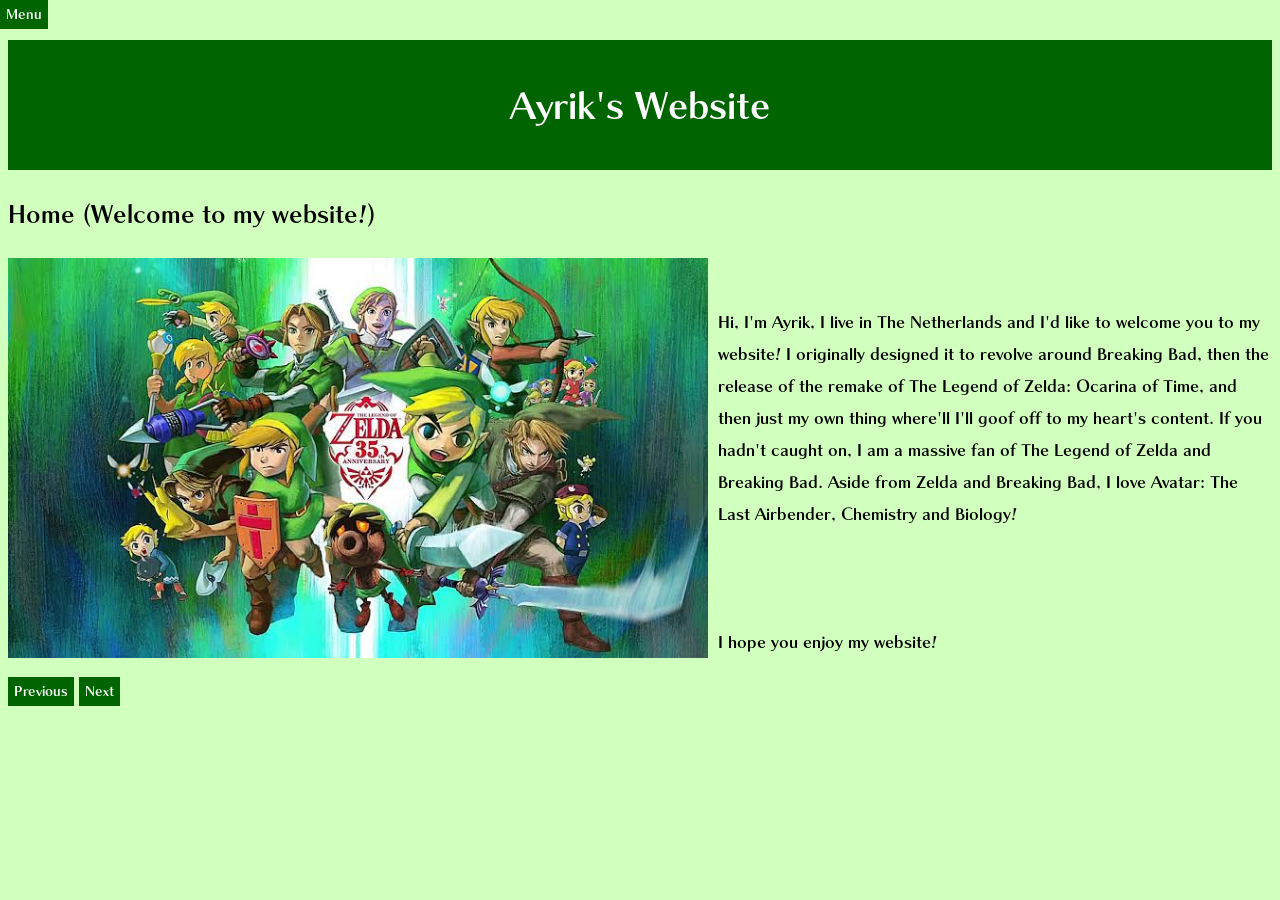
<file: index.html>
<!DOCTYPE html> <!-- informatie dat pagina HTML gebruikt -->
<html> <!-- Alles wat in de website zit en alle eigenschappen van de website zitten onder de HTML-tag -->
    <head> <!-- metadata gegevens houder -->
        <link rel="stylesheet" href="CSS/styles.css"> <!-- activering CSS code -->
        <link rel="icon" type="image/x-icon" href="Images/mainpage icon.webp">
        <title> Ayrik's Website </title>
        <meta charset="utf-8">
        <style>

            @font-face {
                font-family: 'OOTFont';
                src: url(Miscellanous/chiarostd_b.otf);
            }
    
            head {
                font-family: 'OOTFont';
            }

            body {
                font-family: 'OOTFont';
            }

        </style>
        <div>
            <div class="dropdown">
                <button id="MenuBTN" class="dropbtn" style="color: #fff;" > Menu </button>
                <div class="dropdown-content">
                    <a href="binairstelsel.html" style="color:#fff"> &nbsp; Binary Systems </a>
                    <a href="colormodels.html" style="color: #fff;"> &nbsp; Color Models </a>
                    <a href="compression.html" style="color: #fff;"> &nbsp; File Compression </a>
                    <a href="AI.html" style="color: #fff;"> &nbsp; AI-less Website </a>
                </div>
            </div>
        </div>
    </head>
    <body>
        <div class="header"> 
            <h1> Ayrik's Website </h1>
        </div>
        <div class="main">
            <h2> Home (Welcome to my website!) </h2>
            <img id="Image1" src="Images/zelda35.jpg" alt="There SHOULD've been an image of the box art here. Sucks you're not able to see it!"> 
            <br>
            <p> Hi, I'm Ayrik, I live in The Netherlands and I'd like to welcome you to my website! I originally designed it to revolve around Breaking Bad, then the release of the remake of The Legend of Zelda: Ocarina of Time, and then just my own thing where'll I'll goof off to my heart's content. If you hadn't caught on, I am a massive fan of The Legend of Zelda and Breaking Bad. Aside from Zelda and Breaking Bad, I love Avatar: The Last Airbender, Chemistry and Biology! </p>
            <br>
            <br>
            <p> I hope you enjoy my website! </p>
        </div>
        <button id="IMGBTN" onclick="document.getElementById('Image1').src = 'Images/zelda35.jpg'"> Previous </button>
        <button id="IMGBTN" onclick="document.getElementById('Image1').src = 'Images/BrBaposter.jpg'"> Next </button>
    </body>
</html>
</file>
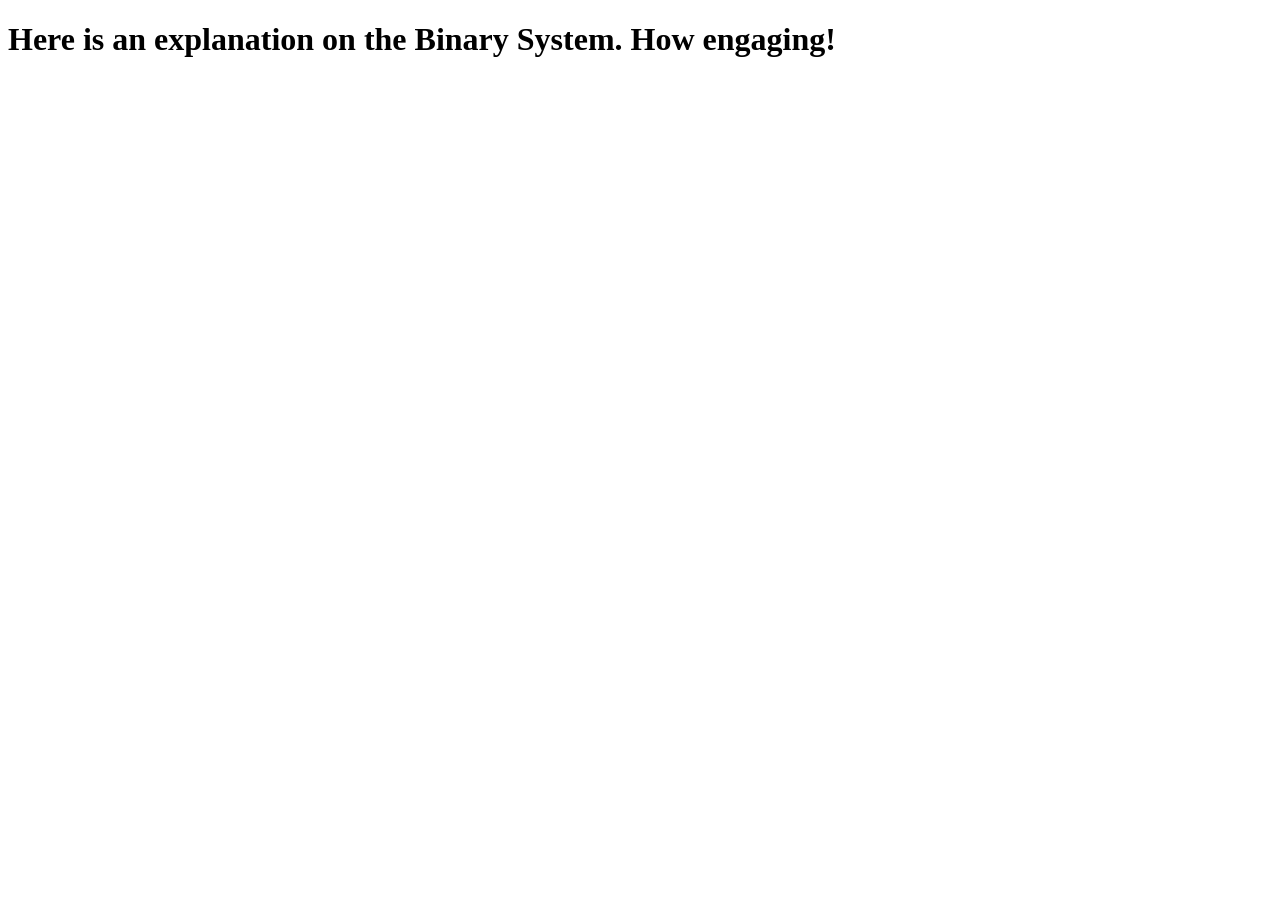
<file: binairestelsel.html>
<!DOCTYPE html>
<html>
    <head>
        <title> Binary System/Binaire Stelsel</title>
    </head>
    <body>
        <h1> Here is an explanation on the Binary System. How engaging!</h1>
    </body>
</html>
</file>
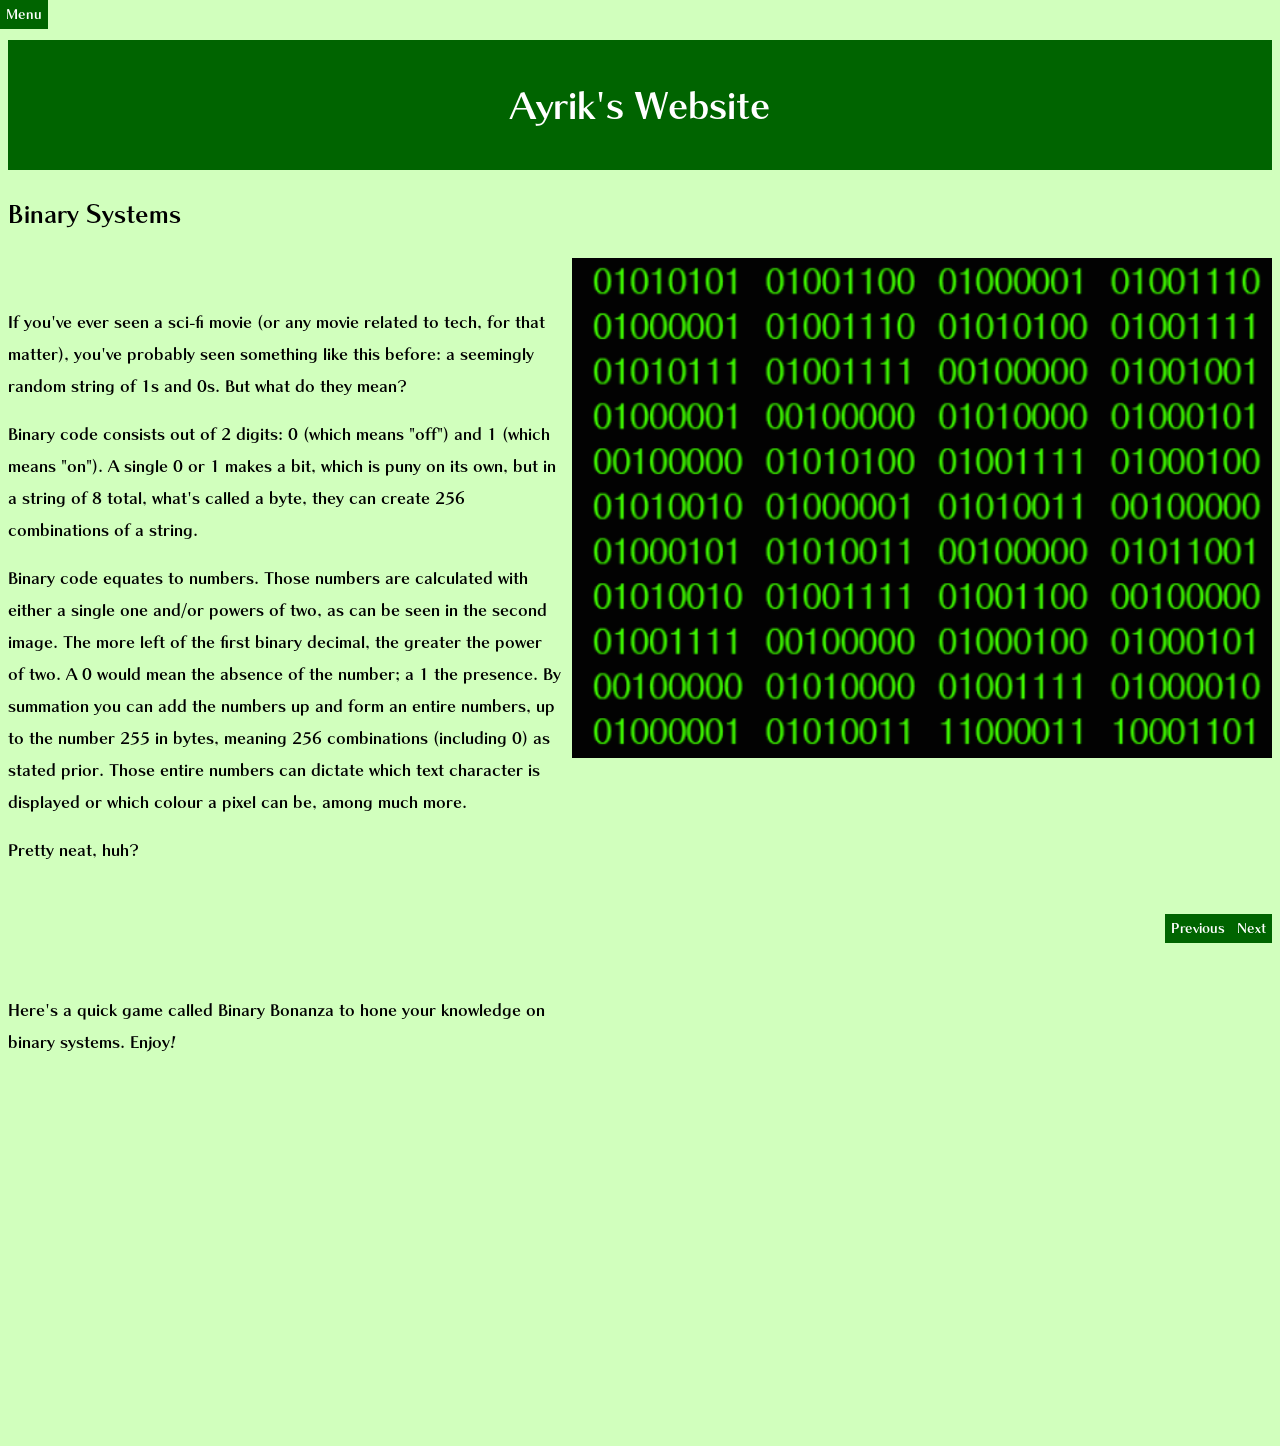
<file: binairstelsel.html>
<!DOCTYPE html> <!-- informatie dat pagina HTML gebruikt -->
<html> <!-- Alles wat in de website zit en alle eigenschappen van de website zitten onder de HTML-tag -->
    <head> <!-- metadata gegevens houder -->
        <link rel="stylesheet" href="CSS/bitsnbytes.css"> <!-- activering CSS code -->
        <link rel="icon" type="image/x-icon" href="Images/mainpage icon.webp">
        <title> Ayrik's Website </title>
        <meta charset="utf-8">
        <style>

            @font-face {
                font-family: 'OOTFont';
                src: url(Miscellanous/chiarostd_b.otf);
            }
    
            head {
                font-family: 'OOTFont';
            }

            body {
                font-family: 'OOTFont';
            }

        </style>
        <div>
            <div class="dropdown">
                <button id="MenuBTN" class="dropbtn" style="color: #fff;" > Menu </button>
                <div class="dropdown-content">
                    <a href="index.html" style="color:#fff"> &nbsp; Home </a>
                    <a href="colormodels.html" style="color: #fff;"> &nbsp; Color Models </a>
                    <a href="compression.html" style="color: #fff;"> &nbsp; File Compression </a>
                    <a href="AI.html" style="color: #fff;"> &nbsp; AI-less Website </a>
                </div>
            </div>
        </div>
    </head>
    <body>
        <div class="header"> 
            <h1> Ayrik's Website </h1>
        </div>
        <div class="main">
            <h2> Binary Systems </h2>
            <img id="ImageB1" src="Images/binarystring.png" alt="There SHOULD've been an image here. Sucks you're not able to see it!"> 
            <br>
            <p> If you've ever seen a sci-fi movie (or any movie related to tech, for that matter), you've probably seen something like this before: a seemingly random string of 1s and 0s. But what do they mean? </p>
            <p> Binary code consists out of 2 digits: 0 (which means "off") and 1 (which means "on"). A single 0 or 1 makes a bit, which is puny on its own, but in a string of 8 total, what's called a byte, they can create 256 combinations of a string. </p>
            <p> Binary code equates to numbers. Those numbers are calculated with either a single one and/or powers of two, as can be seen in the second image. The more left of the first binary decimal, the greater the power of two. A 0 would mean the absence of the number; a 1 the presence. By summation you can add the numbers up and form an entire numbers, up to the number 255 in bytes, meaning 256 combinations (including 0) as stated prior. Those entire numbers can dictate which text character is displayed or which colour a pixel can be, among much more. </p>
            <p> Pretty neat, huh? </p>
            <br>
            <button id="IMGBTN" onclick="document.getElementById('ImageB1').src = 'Images/byte.png'"> Next </button>
            &nbsp;
            <button id="IMGBTN" onclick="document.getElementById('ImageB1').src = 'Images/binarystring.png'"> Previous </button>
            <br>
            <iframe id="penjee" src="https://games.penjee.com/binary-bonanza/game.php" frameborder="no" scrolling="no" title="Play Binary Bonanza!"> </iframe>
            <br>
            <p> Here's a quick game called Binary Bonanza to hone your knowledge on binary systems. Enjoy! </p>
        </div>
        <br>
        <br>
    </body>
</html>
</file>
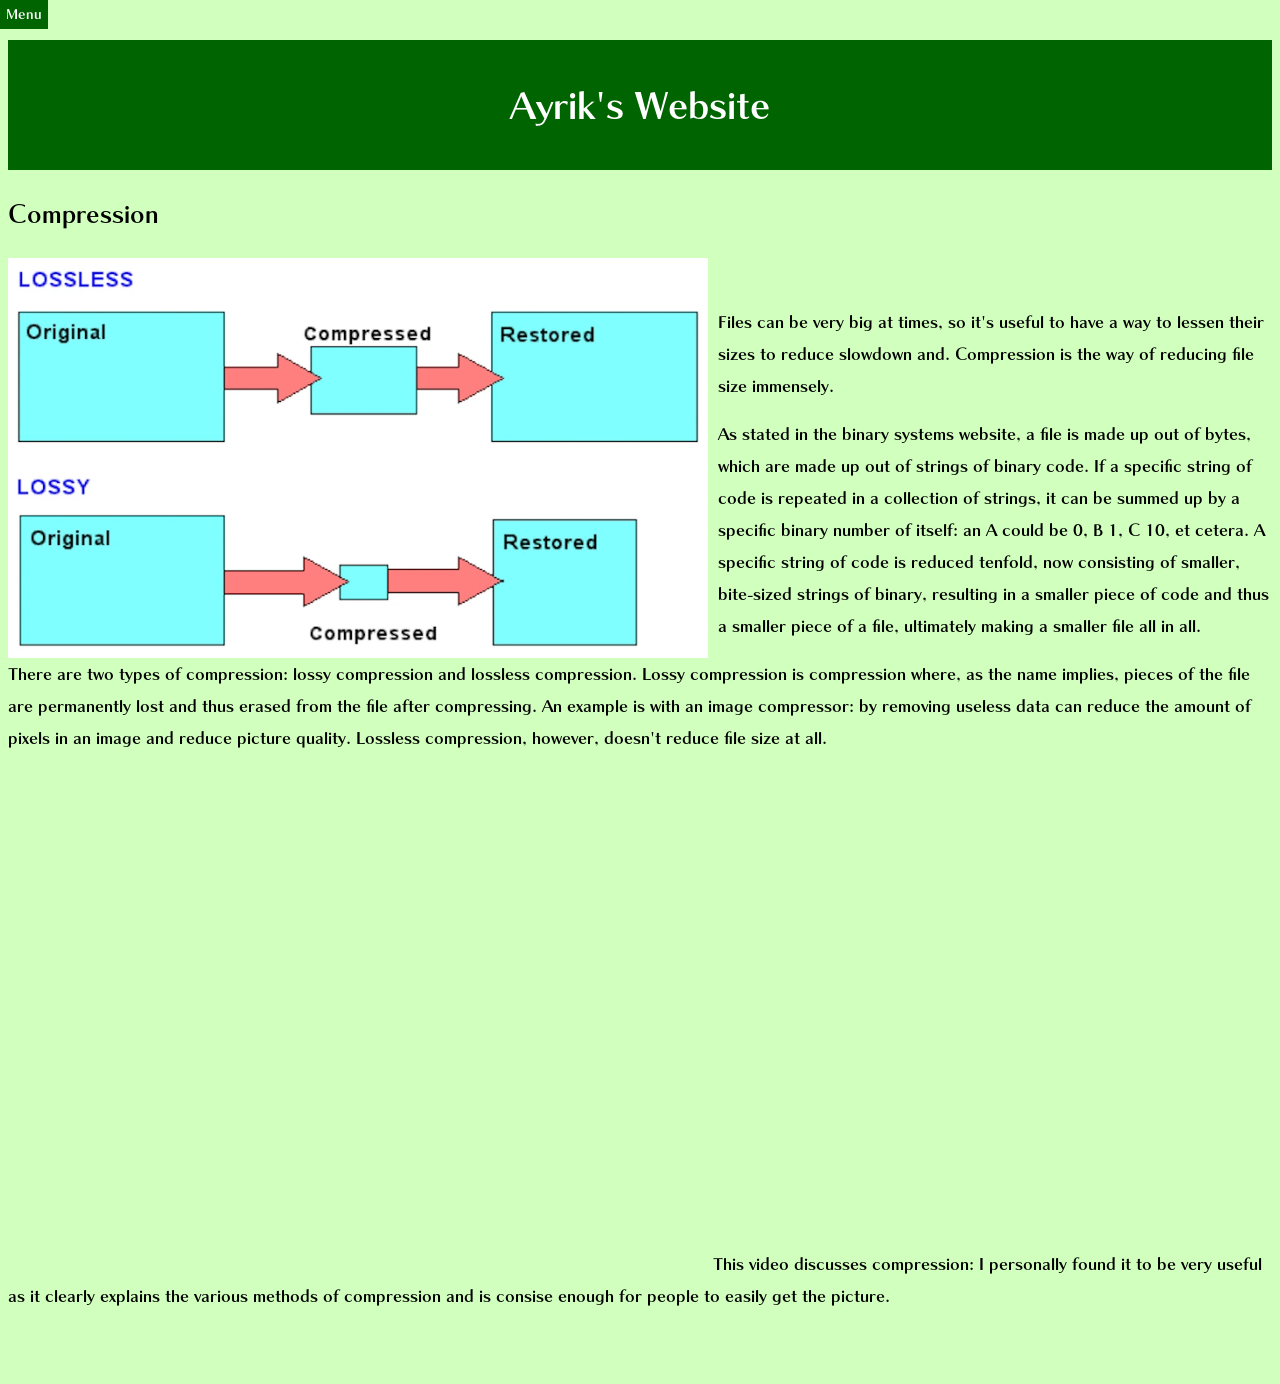
<file: compression.html>
<!DOCTYPE html> <!-- informatie dat pagina HTML gebruikt -->
<html> <!-- Alles wat in de website zit en alle eigenschappen van de website zitten onder de HTML-tag -->
    <head> <!-- metadata gegevens houder -->
        <link rel="stylesheet" href="CSS/teensybytes.css"> <!-- activering CSS code -->
        <link rel="icon" type="image/x-icon" href="Images/mainpage icon.webp">
        <title> Compression </title>
        <meta charset="utf-8">
        <style>

            @font-face {
                font-family: 'OOTFont';
                src: url(Miscellanous/chiarostd_b.otf);
            }
    
            head {
                font-family: 'OOTFont';
            }

            body {
                font-family: 'OOTFont';
            }

        </style>
        <div>
            <div class="dropdown">
                <button id="MenuBTN" class="dropbtn" style="color: #fff;" > Menu </button>
                <div class="dropdown-content">
                    <a href="index.html" style="color:#fff"> &nbsp; Home </a>
                    <a href="binairstelsel.html" style="color: #fff;"> &nbsp; Binary Systems  </a>
                    <a href="colormodels.html" style="color: #fff;"> &nbsp; Color Models </a>
                    <a href="AI.html" style="color: #fff;"> &nbsp; AI-less Website </a>
                </div>
            </div>
        </div>
    </head>
    <body>
        <div class="header"> 
            <h1> Ayrik's Website </h1>
        </div>
        <div class="main">
            <h2> Compression </h2>
            <img id="ImageC1" src="Images/compression.webp" alt="There SHOULD've been an image here. Sucks you're not able to see it!"> 
            <br>
            <p> Files can be very big at times, so it's useful to have a way to lessen their sizes to reduce slowdown and. Compression is the way of reducing file size immensely. </p>
            <p> As stated in the binary systems website, a file is made up out of bytes, which are made up out of strings of binary code. If a specific string of code is repeated in a collection of strings, it can be summed up by a specific binary number of itself: an A could be 0, B 1, C 10, et cetera. A specific string of code is reduced tenfold, now consisting of smaller, bite-sized strings of binary, resulting in a smaller piece of code and thus a smaller piece of a file, ultimately making a smaller file all in all. </p>
            <p> There are two types of compression: lossy compression and lossless compression. Lossy compression is compression where, as the name implies, pieces of the file are permanently lost and thus erased from the file after compressing. An example is with an image compressor: by removing useless data can reduce the amount of pixels in an image and reduce picture quality. Lossless compression, however, doesn't reduce file size at all. </p>
             <iframe id="video" src="https://www.youtube.com/watch?v=HNPqWaSEMJI" frameborder="no" scrolling="no" title="Video on compression"> </iframe> This video discusses compression: I personally found it to be very useful as it clearly explains the various methods of compression and is consise enough for people to easily get the picture.
        </div>
        <br>
        <br>
    </body>
</html>
</file>
<file: CSS/styles.css>
body {
    background-color: #d1ffbd;
}

.header {
    background-color: darkgreen;
    padding: 5px;
    font-size: large;
}

#MenuBTN {
    position: fixed;
    left: 0px;
    top: 0px;
    border: black; size: 2px;
    size: 30%;
    font-family: 'OOTFont';
    background-color: darkgreen;

}

#IMGBTN {
    border: black; size: 2px;
    size: 30%;
    font-family: 'OOTFont';
    background-color: darkgreen;
    color: white;


}

#Image1 {
    float: left;
    left: 10px;
    margin-right: 10px;
    width: 700px;
    height: 400px;

}

#Neigh {
    text-decoration: none;
    color: black;
}

h1 {
    color: white;
    outline: black; outline-style: initial;
    text-align: center;
}

a {
    text-decoration: none;
}

.dropdown {
    position: relative;
    display: inline-block;
}

.dropdown-content {
    position: absolute;
    min-width: 200px;
    display: none;
    position: fixed;
    background-color: forestgreen;
    left: 8px;
    top: 29px;
}

.dropdown-content a{
    display: block;
}

.dropdown-content a:hover {
  display: block;

}

.dropdown:click .dropbtn {display: block;}

.dropdown:hover .dropdown-content {display: block;}

.dropdown-content a:hover {background-color:rgb(92, 195, 92)}

#horselink {
    width: 300px;
    height: 300px;
    right: 0px;
    float: right;

}

footer {
    background-color: darkgreen;
    padding: 5px;
    font-size: large;
    bottom: 0;
    width: 100%;
}
</file>
<file: CSS/bitsnbytes.css>
body {
    background-color: #d1ffbd;
}

.header {
    background-color: darkgreen;
    padding: 5px;
    font-size: large;
}

#MenuBTN {
    position: fixed;
    left: 0px;
    top: 0px;
    border: black; size: 2px;
    size: 30%;
    font-family: 'OOTFont';
    background-color: darkgreen;

}

#ImageB1 {
    float: right;
    right: 10px;
    margin-left: 10px;
    width: 700px;
    height: 500px;

}

#IMGBTN {
    border: black; size: 2px;
    size: 30%;
    font-family: 'OOTFont';
    background-color: darkgreen;
    color: white;
    float: right;
    right: 10px;

}


h1 {
    color: white;
    outline: black; outline-style: initial;
    text-align: center;
}

a {
    text-decoration: none;
}

.dropdown {
    position: relative;
    display: inline-block;
}

.dropdown-content {
    position: absolute;
    min-width: 200px;
    display: none;
    position: fixed;
    background-color: forestgreen;
    left: 8px;
    top: 29px;
}

.dropdown-content a{
    display: block;
}

.dropdown-content a:hover {
  display: block;

}

.dropdown:click .dropbtn {display: block;}

.dropdown:hover .dropdown-content {display: block;}

.dropdown-content a:hover {background-color:rgb(92, 195, 92)}

#penjee {
    width: 700px;
    height: 500px;
    right: 10px;
    margin-left: 10px;
    float: right;
    margin-left: 10px;

}
</file>
<file: CSS/teensybytes.css>
body {
    background-color: #d1ffbd;
}

.header {
    background-color: darkgreen;
    padding: 5px;
    font-size: large;
}

#MenuBTN {
    position: fixed;
    left: 0px;
    top: 0px;
    border: black; size: 2px;
    size: 30%;
    font-family: 'OOTFont';
    background-color: darkgreen;

}

#IMGBTN {
    border: black; size: 2px;
    size: 30%;
    font-family: 'OOTFont';
    background-color: darkgreen;
    color: white;


}

#ImageC1 {
    float: left;
    left: 10px;
    margin-right: 10px;
    width: 700px;
    height: 400px;

}


h1 {
    color: white;
    outline: black; outline-style: initial;
    text-align: center;
}

a {
    text-decoration: none;
}

.dropdown {
    position: relative;
    display: inline-block;
}

.dropdown-content {
    position: absolute;
    min-width: 200px;
    display: none;
    position: fixed;
    background-color: forestgreen;
    left: 8px;
    top: 29px;
}

.dropdown-content a{
    display: block;
}

.dropdown-content a:hover {
  display: block;

}

.dropdown:click .dropbtn {display: block;}

.dropdown:hover .dropdown-content {display: block;}

.dropdown-content a:hover {background-color:rgb(92, 195, 92)}

#video {
    width: 700px;
    height: 500px;
}
</file>
